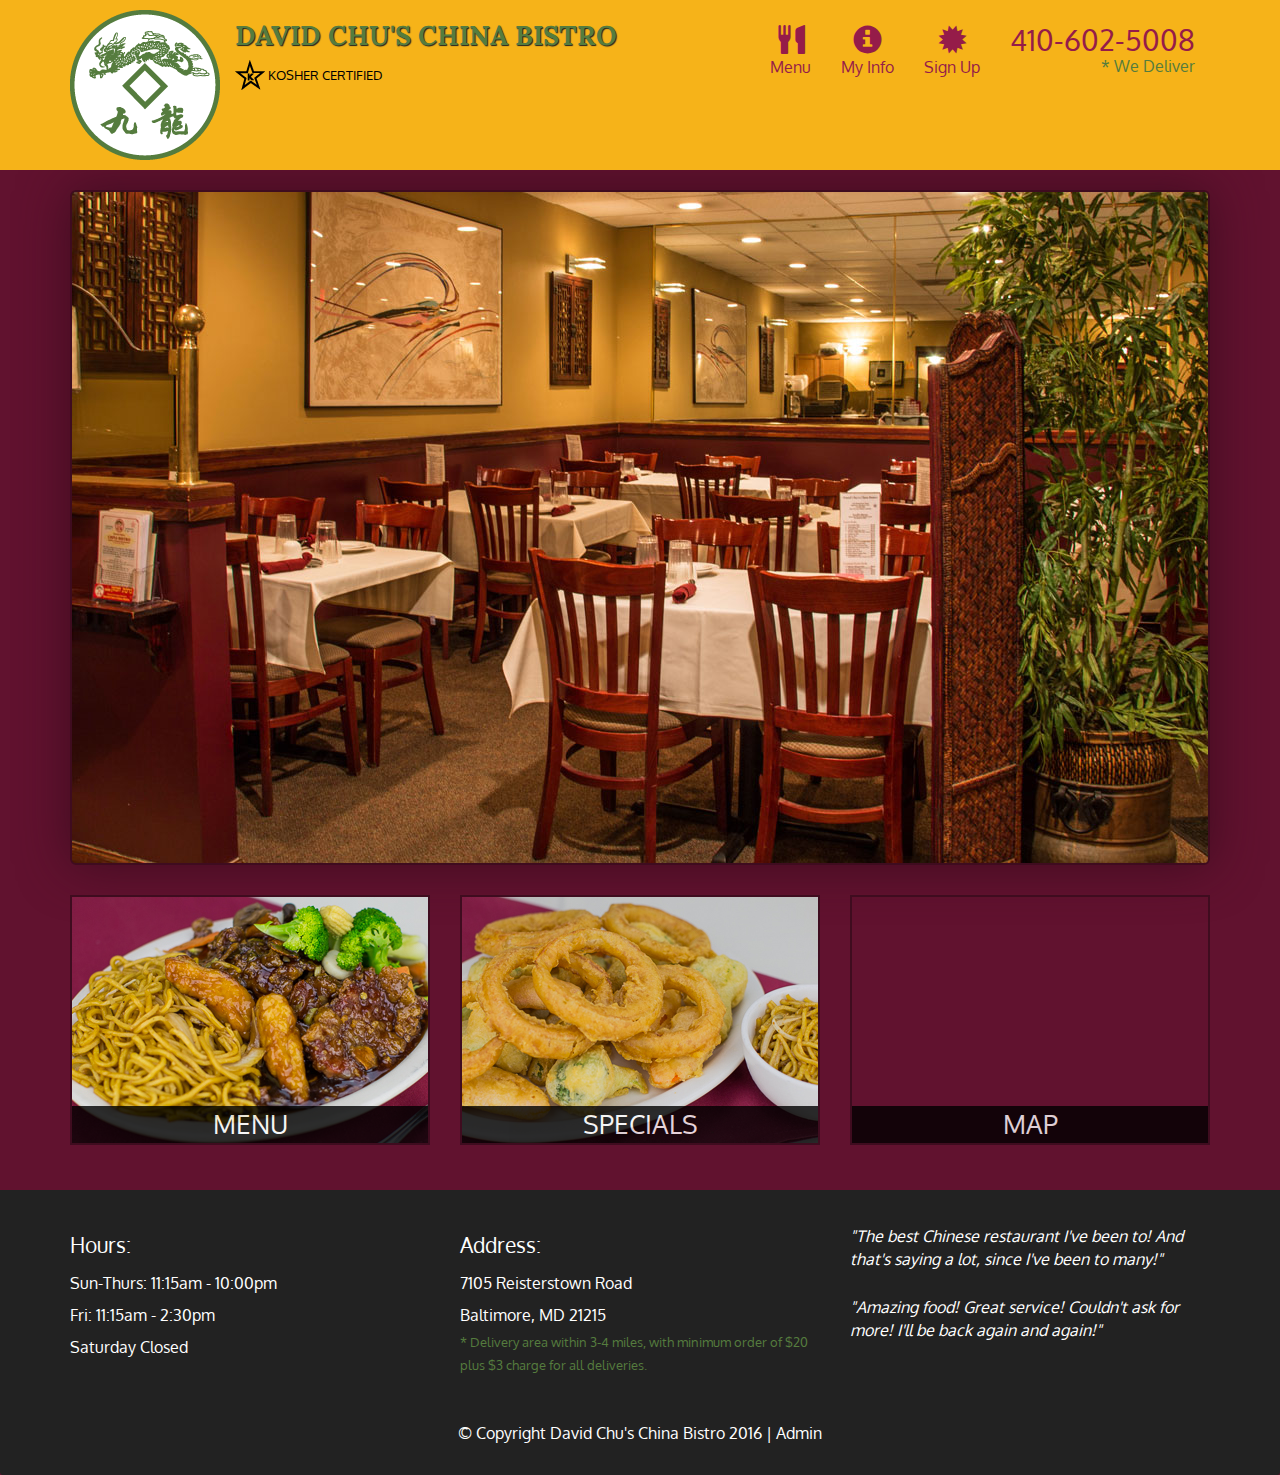
<file: index.html>
<!DOCTYPE html>
<html lang="en">
  <head>
    <meta charset="utf-8">
    <meta http-equiv="X-UA-Compatible" content="IE=edge">
    <meta name="viewport" content="width=device-width, initial-scale=1">
    <title>David Chu's China Bistro</title>
    <link href='https://fonts.googleapis.com/css?family=Oxygen:400,300,700' rel='stylesheet' type='text/css'>
    <link href='https://fonts.googleapis.com/css?family=Lora' rel='stylesheet' type='text/css'>
    <link rel="stylesheet" href="css/bootstrap.min.css">
    <link rel="stylesheet" href="css/restaurant.css">
    <link rel="stylesheet" href="css/common.css">
  </head>
  <body ng-app="restaurant" ng-strict-di>

    <!-- Fixed position loading indicator -->
    <loading class="loading-indicator"></loading>

    <header>
      <nav id="header-nav" class="navbar navbar-default">
        <div class="container">
          <div class="navbar-header">
            <a href="index.html" class="pull-left visible-md visible-lg">
              <div id="logo-img" alt="Logo image"></div>
            </a>

            <div class="navbar-brand">
              <a href="index.html"><h1>David Chu's China Bistro</h1></a>
              <p>
              <img src="images/star-k-logo.png" alt="Kosher certification">
              <span>Kosher Certified</span>
              </p>
            </div>

            <button id="navbarToggle" type="button" class="navbar-toggle collapsed" data-toggle="collapse" data-target="#collapsable-nav" aria-expanded="false">
              <span class="sr-only">Toggle navigation</span>
              <span class="icon-bar"></span>
              <span class="icon-bar"></span>
              <span class="icon-bar"></span>
            </button>
          </div>

          <div id="collapsable-nav" class="collapse navbar-collapse">
            <ul id="nav-list" class="nav navbar-nav navbar-right">
              <li id="navHomeButton" class="visible-xs">
                <a href="index.html">
                  <span class="glyphicon glyphicon-home"></span> Home</a>
              </li>
              <li id="navMenuButton" ui-sref-active="active">
                <a ui-sref="public.menu">
                  <span class="glyphicon glyphicon-cutlery"></span><br class="hidden-xs"> Menu</a>
              </li>
              <li id="navMenuButton" ui-sref-active="active">
                <a ui-sref="public.my-info">
                  <span class="glyphicon glyphicon-info-sign"></span><br class="hidden-xs"> My Info</a>
              </li>
              <li id="navMenuButton" ui-sref-active="active">
                <a ui-sref="public.sign-up">
                  <span class="glyphicon glyphicon-certificate"></span><br class="hidden-xs"> Sign Up</a>
              </li>
              <li id="phone" class="hidden-xs">
                <a href="tel:410-602-5008">
                  <span>410-602-5008</span></a><div>* We Deliver</div>
              </li>
            </ul><!-- #nav-list -->
          </div><!-- .collapse .navbar-collapse -->
        </div><!-- .container -->
      </nav><!-- #header-nav -->
    </header>

    <div id="call-btn" class="visible-xs">
      <a class="btn" href="tel:410-602-5008">
        <span class="glyphicon glyphicon-earphone"></span>
        410-602-5008
      </a>
    </div>
    <div id="xs-deliver" class="text-center visible-xs">* We Deliver</div>

    <ui-view>
      <div class="text-center initial-loading">
        <h2>Loading Site...</h2>
      </div>
    </ui-view>

    <footer class="panel-footer">
      <div class="container">
        <div class="row">
          <section id="hours" class="col-sm-4">
            <span>Hours:</span><br>
            Sun-Thurs: 11:15am - 10:00pm<br>
            Fri: 11:15am - 2:30pm<br>
            Saturday Closed
            <hr class="visible-xs">
          </section>
          <section id="address" class="col-sm-4">
            <span>Address:</span><br>
            7105 Reisterstown Road<br>
            Baltimore, MD 21215
            <p>* Delivery area within 3-4 miles, with minimum order of $20 plus $3 charge for all deliveries.</p>
            <hr class="visible-xs">
          </section>
          <section id="testimonials" class="col-sm-4">
            <p>"The best Chinese restaurant I've been to! And that's saying a lot, since I've been to many!"</p>
            <p>"Amazing food! Great service! Couldn't ask for more! I'll be back again and again!"</p>
          </section>
        </div>
        <div class="text-center">
          &copy; Copyright David Chu's China Bistro 2016 |
          <a ui-sref="admin.auth">Admin</a></div>
      </div>
    </footer>

    <!-- Libs -->
    <script src="lib/jquery-2.1.4.min.js"></script>
    <script src="lib/bootstrap.min.js"></script>
    <script src="lib/angular.min.js"></script>
    <script src="lib/angular-ui-router.min.js"></script>

    <!-- Main Restaurant Module -->
    <script src="src/restaurant.module.js"></script>

    <!-- Common Module -->
    <script src="src/common/common.module.js"></script>
    <script src="src/common/loading/loading.component.js"></script>
    <script src="src/common/loading/loading.interceptor.js"></script>
    <script src="src/common/menu.service.js"></script>
    <script src="src/common/user.service.js"></script>

    <!-- Public Module -->
    <script src="src/public/public.module.js"></script>
    <script src="src/public/public.routes.js"></script>
    <script src="src/public/menu/menu.controller.js"></script>
    <script src="src/public/menu-category/menu-category.component.js"></script>
    <script src="src/public/menu-items/menu-items.controller.js"></script>
    <script src="src/public/menu-item/menu-item.component.js"></script>
    <script src="src/public/sign-up/sign-up.controller.js"></script>
    <script src="src/public/my-info/my-info.controller.js"></script>
    <!-- ADMIN SITE -->


    <!--Application files -->

  </body>

</html>
</file>
<file: css/restaurant.css>
body {
  font-size: 16px;
  color: #fff;
  background-color: #61122f;
  font-family: 'Oxygen', sans-serif;
}

.initial-loading {
  margin-top: 60px;
}

/** HEADER **/
#header-nav {
  background-color: #f6b319;
  border-radius: 0;
  border: 0;
}

#logo-img {
  background: url('../images/restaurant-logo_large.png') no-repeat;
  width: 150px;
  height: 150px;
  margin: 10px 15px 10px 0;
}

.navbar-brand {
  padding-top: 25px;
}
.navbar-brand h1 { /* Restaurant name */
  font-family: 'Lora', serif;
  color: #557c3e;
  font-size: 1.5em;
  text-transform: uppercase;
  font-weight: bold;
  text-shadow: 1px 1px 1px #222;
  margin-top: 0;
  margin-bottom: 0;
  line-height: .75;
}
.navbar-brand a:hover, .navbar-brand a:focus {
  text-decoration: none;
}
.navbar-brand p { /* Kosher cert */
  color: #000;
  text-transform: uppercase;
  font-size: .7em;
  margin-top: 15px;
}
.navbar-brand p span { /* Star-K */
  vertical-align: middle;
}

#nav-list {
  margin-top: 10px;
}
#nav-list a {
  color: #951C49;
  text-align: center;
}
#nav-list a:hover {
  background: #E7E7E7;
}
#nav-list a span {
  font-size: 1.8em;
}

#phone {
  margin-top: 5px;
}
#phone a { /* Phone number */
  text-align: right;
  padding-bottom: 0;
}
#phone div { /* We Deliver */
  color: #557c3e;
  text-align: right;
  padding-right: 15px;
}

.navbar-header button.navbar-toggle, .navbar-header .icon-bar {
  border: 1px solid #61122f;
}
.navbar-header button.navbar-toggle {
  clear: both;
  margin-top: -30px;
}
/* END HEADER */

/* FOOTER */
.panel-footer {
  margin-top: 30px;
  padding-top: 35px;
  padding-bottom: 30px;
  background-color: #222;
  border-top: 0;
}
.panel-footer div.row {
  margin-bottom: 35px;
}
#hours, #address {
  line-height: 2;
}
#hours > span, #address > span {
  font-size: 1.3em;
}
#address p {
  color: #557c3e;
  font-size: .8em;
  line-height: 1.8;
}
#testimonials {
  font-style: italic;
}
#testimonials p:nth-child(2) {
  margin-top: 25px;
}
a[ui-sref="admin.auth"] {
  color: #fff;
}
/* END FOOTER */

/********** Medium devices only **********/
@media (min-width: 992px) and (max-width: 1199px) {
  /* Header */
  #logo-img {
    background: url('../images/restaurant-logo_medium.png') no-repeat;
    width: 100px;
    height: 100px;
    margin: 5px 5px 5px 0;
  }
  /* End Header */
}


/********** Extra small devices only **********/
@media (max-width: 767px) {
  /* Header */
  .navbar-brand {
    padding-top: 10px;
    height: 80px;
  }
  .navbar-brand h1 { /* Restaurant name */
    padding-top: 10px;
    font-size: 5vw; /* 1vw = 1% of viewport width */
  }
  .navbar-brand p { /* Kosher cert */
    font-size: .6em;
    margin-top: 12px;
  }
  .navbar-brand p img { /* Star-K */
    height: 20px;
  }

  #collapsable-nav a { /* Collapsed nav menu text */
    font-size: 1.2em;
  }
  #collapsable-nav a span { /* Collapsed nav menu glyph */
    font-size: 1em;
    margin-right: 5px;
  }

  #call-btn > a {
    font-size: 1.5em;
    display: block;
    margin: 0 20px;
    padding: 10px;
    border: 2px solid #fff;
    background-color: #f6b319;
    color: #951c49;
  }
  #xs-deliver {
    margin-top: 5px;
    font-size: .7em;
    letter-spacing: .1em;
    text-transform: uppercase;
  }
  /* End Header */

  /* Footer */
  .panel-footer section {
    margin-bottom: 30px;
    text-align: center;
  }
  .panel-footer section:nth-child(3) {
    margin-bottom: 0; /* margin already exists on the whole row */
  }
  .panel-footer section hr {
    width: 50%;
  }
  /* End Footer */
}


/********** Super extra small devices Only :-) (e.g., iPhone 4) **********/
@media (max-width: 479px) {
  /* Header */
  .navbar-brand h1 { /* Restaurant name */
    padding-top: 5px;
    font-size: 6vw;
  }
  /* End Header */
}
</file>
<file: css/common.css>
.loading-indicator {
    display: block;
    width: 70px;
    position: fixed;
    left: 0;
    right: 0;
    margin: 0 auto;
    top: 40%;
    z-index: 100;
    background-color: #FFF;
}

.loading-indicator img {
    width: 70px;
    background-color: #FFF;
}

.ui-view-placeholder {
    margin-top: 60px;
}
</file>
